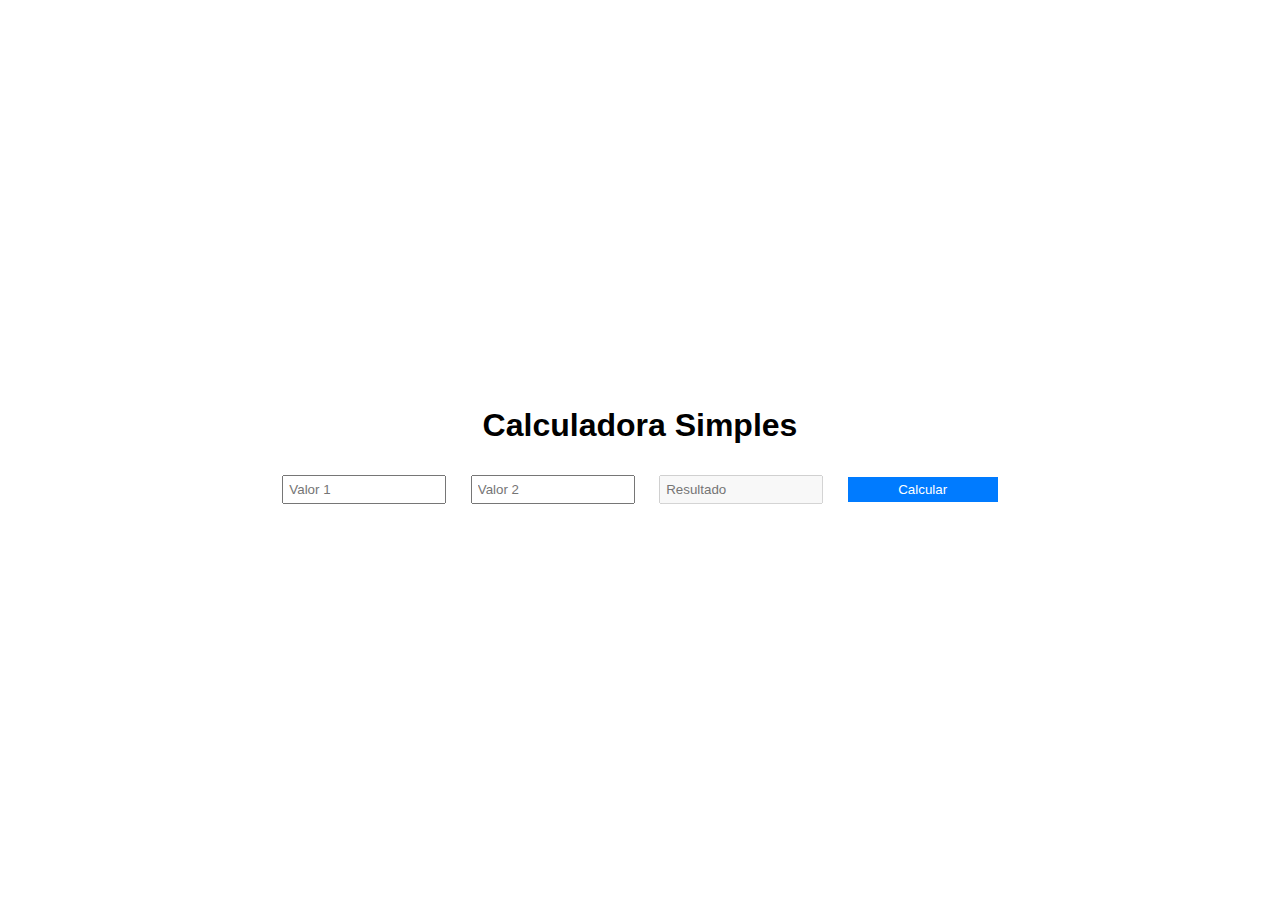
<file: index.html>
<!DOCTYPE html>
<html lang="pt-BR">
<head>
    <meta charset="UTF-8">
    <meta name="viewport" content="width=device-width, initial-scale=1.0">
    <title>Calculadora Simples</title>
    <link rel="stylesheet" href="style.css">
</head>
<body>
    <div class="container">
        <h1>Calculadora Simples</h1>
        <input type="number" id="valor1" placeholder="Valor 1">
        <input type="number" id="valor2" placeholder="Valor 2">
        <input type="number" id="resultado" placeholder="Resultado" disabled>
        <button onclick="calcular()">Calcular</button>
    </div>
    <script src="script.js"></script>
</body>
</html>
</file>
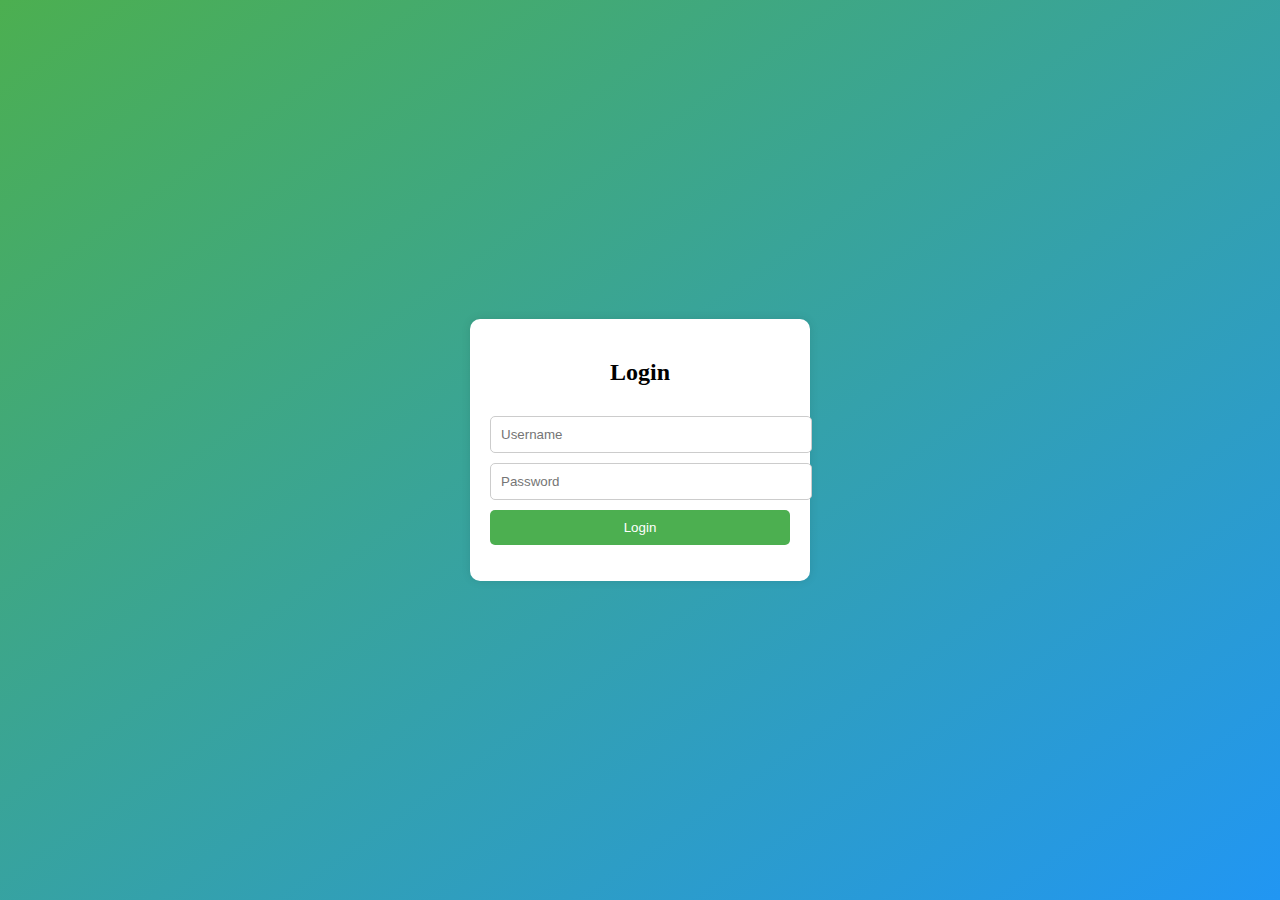
<file: login iniciante2/home.html>
<!DOCTYPE html>
<html lang="en">
<head>
    <meta charset="UTF-8">
    <meta name="viewport" content="width=device-width, initial-scale=1.0">
    <title>Login</title>
    <link rel="stylesheet" href="styles.css">
</head>
<body>
    <div class="container">
        <div class="login-box">
            <h2>Login</h2>
            <form id="login-form">
                <input type="text" id="username" placeholder="Username" required>
                <input type="password" id="password" placeholder="Password" required>
                <button type="submit">Login</button>
            </form>
            <p id="message"></p>
        </div>
    </div>
    <script src="script.js"></script>
</body>
</html>
</file>
<file: style.css>
body {
    font-family: Arial, sans-serif;
    display: flex;
    justify-content: center;
    align-items: center;
    height: 100vh;
    margin: 0;
}

.container {
    text-align: center;
}

input[type="number"], button {
    margin: 10px;
    padding: 5px;
    width: 150px;
}

button {
    background-color: #007bff;
    color: #fff;
    border: none;
    cursor: pointer;
}

button:hover {
    background-color: #0056b3;
}
</file>
<file: login iniciante2/styles.css>
body {
    margin: 0;
    padding: 0;
    height: 100vh;
    display: flex;
    justify-content: center;
    align-items: center;
    background-image: linear-gradient(to bottom right, #4CAF50, #2196F3);
}

.container {
    width: 100%;
    display: flex;
    justify-content: center;
    align-items: center;
}

.login-box {
    width: 300px;
    padding: 20px;
    background-color: #fff;
    border-radius: 10px;
    box-shadow: 0 0 10px rgba(0, 0, 0, 0.1);
    text-align: center;
}

input[type="text"],
input[type="password"],
button {
    width: 100%;
    margin-top: 10px;
    padding: 10px;
    border: 1px solid #ccc;
    border-radius: 5px;
}

button {
    background-color: #4CAF50;
    color: white;
    border: none;
    cursor: pointer;
}

button:hover {
    background-color: #45a049;
}
</file>
